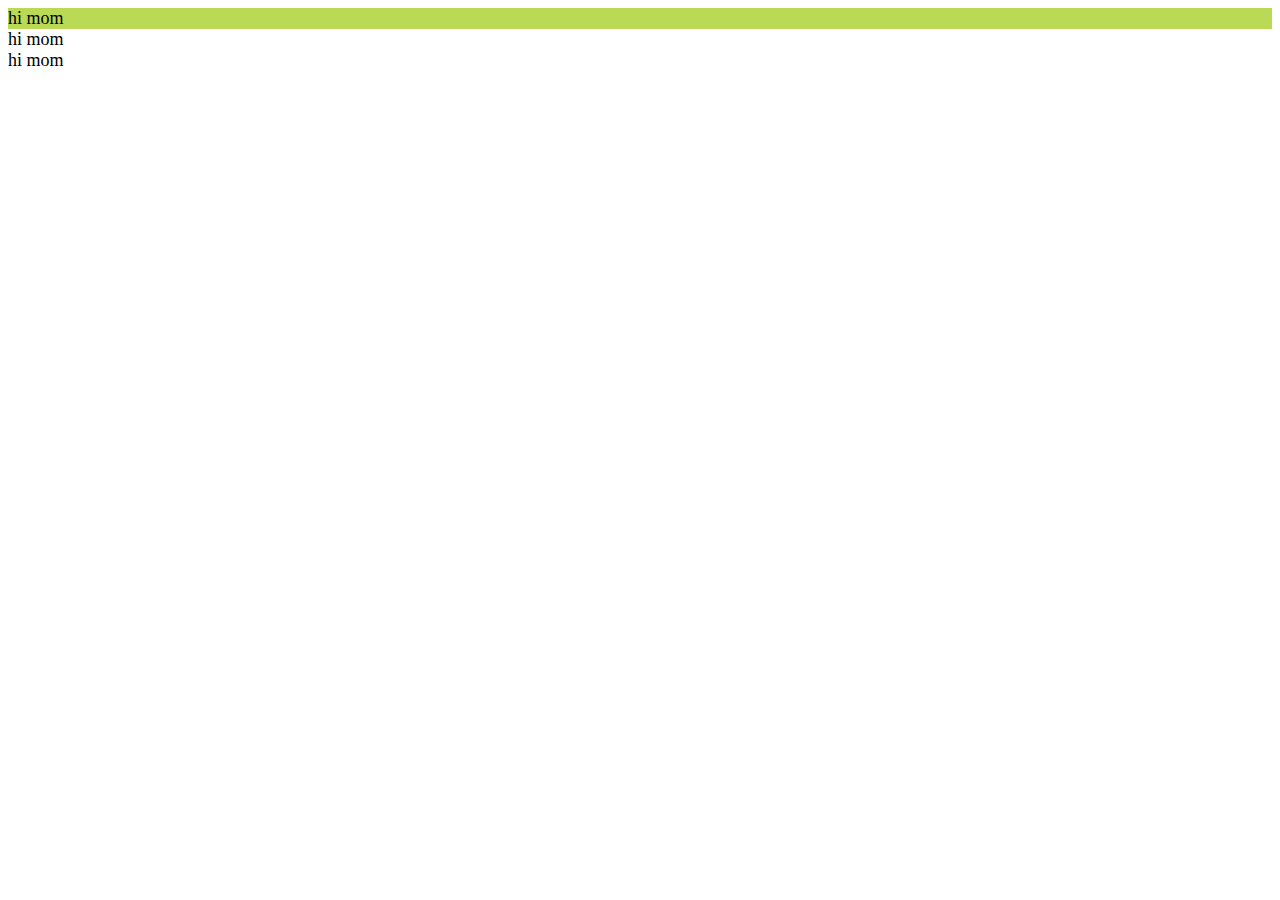
<file: index1.html>
<!DOCTYPE html>
<html lang="">
<head>
				<meta charset="utf-8">
				<meta name="viewport" content="width=device-width, initial-scale=1.0">
				<title></title>
	<style>
		:root{
			--font-size-body: 18px;
			--primary-color:#bada55;
		}

		body{
			font-size: var(--font-size-body);

		}

		header{
			background: var(--primary-color)
		}
	</style>
</head>

<body>
<header>hi mom</header>
	<aside>hi mom</aside>

	<main>hi mom</main>

	</body>
</html>
</file>
